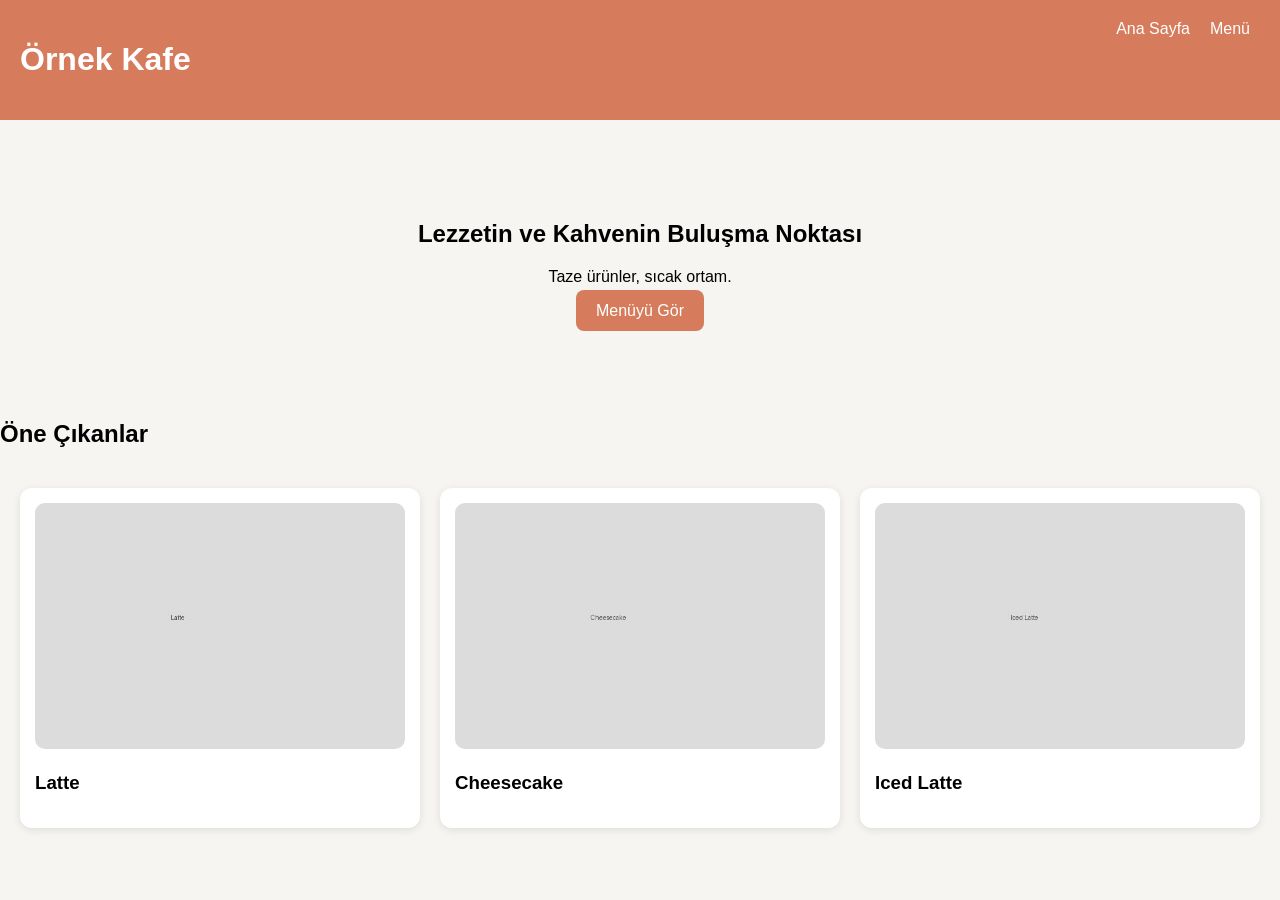
<file: index.html>
<!DOCTYPE html><html><head>
<meta charset='UTF-8'><meta name='viewport' content='width=device-width,initial-scale=1'>
<title>Örnek Kafe</title><link rel='stylesheet' href='css/style.css'></head>
<body>
<header><h1>Örnek Kafe</h1><nav><a href='index.html'>Ana Sayfa</a><a href='menu.html'>Menü</a></nav></header>
<section class='hero fade-in'><h2>Lezzetin ve Kahvenin Buluşma Noktası</h2>
<p>Taze ürünler, sıcak ortam.</p><a class='btn' href='menu.html'>Menüyü Gör</a></section>
<section><h2>Öne Çıkanlar</h2><div class='grid'>
<div class='card slide-up'><img src='images/latte.jpg'><h3>Latte</h3></div>
<div class='card slide-up'><img src='images/cheesecake.jpg'><h3>Cheesecake</h3></div>
<div class='card slide-up'><img src='images/iced_latte.jpg'><h3>Iced Latte</h3></div>
</div></section></body></html>
</file>
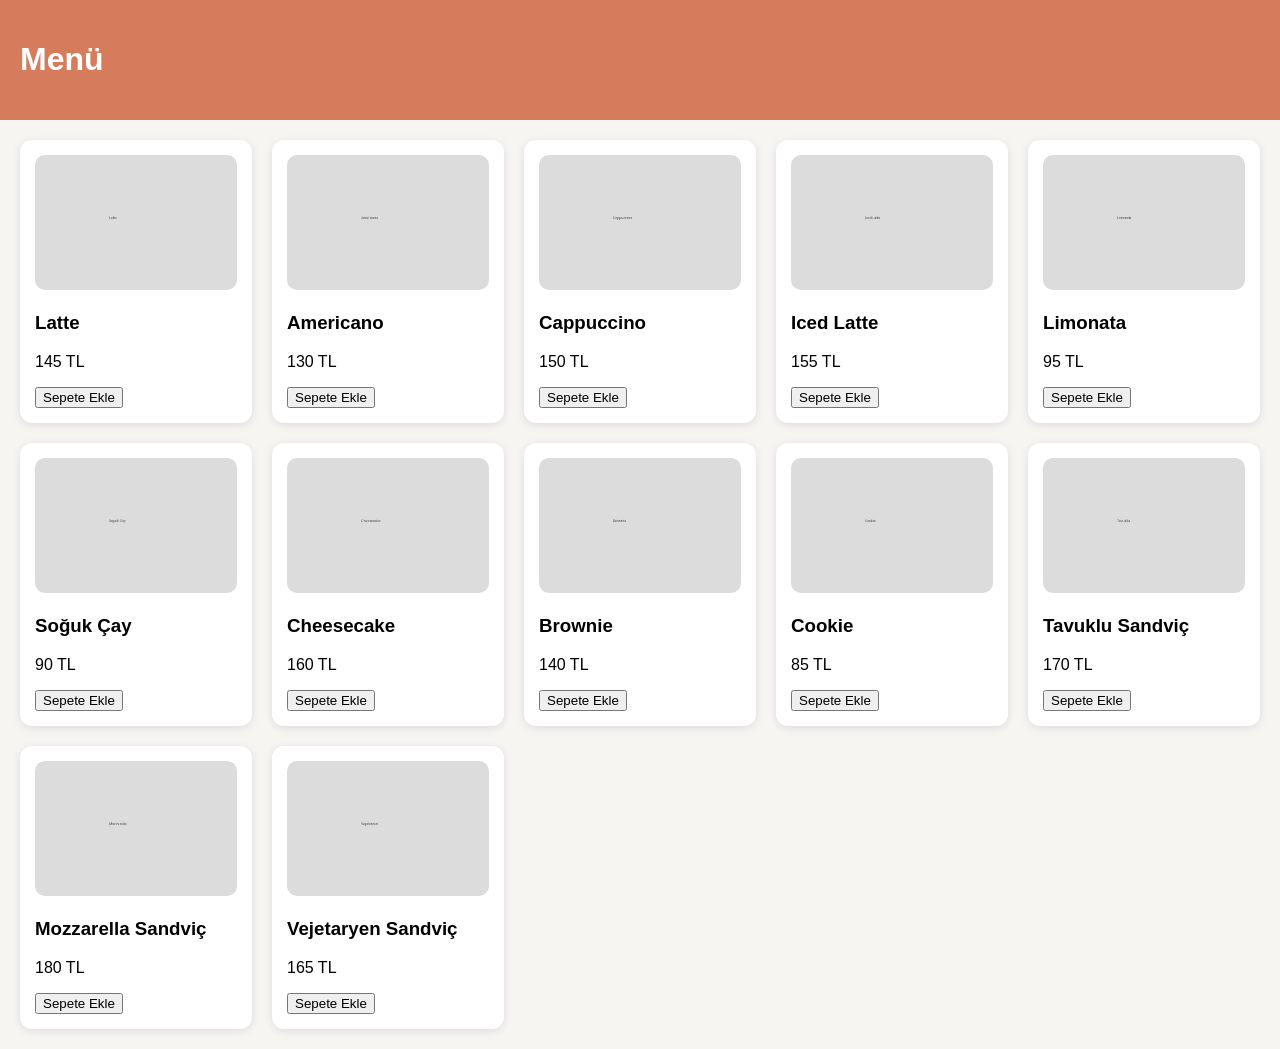
<file: menu.html>
<!DOCTYPE html><html><head>
<meta charset='UTF-8'><meta name='viewport' content='width=device-width,initial-scale=1'>
<title>Menü</title><link rel='stylesheet' href='css/style.css'></head>
<body><header><h1>Menü</h1></header><div id='urunler' class='grid'></div>
<script src='js/products.js'></script><script src='js/menu.js'></script></body></html>
</file>
<file: css/style.css>
body{font-family:Arial;margin:0;background:#f7f5f2}
header{background:#d67c5c;color:#fff;padding:20px;display:flex;justify-content:space-between}
nav a{color:#fff;text-decoration:none;margin:0 10px}
.hero{text-align:center;padding:80px 20px}
.btn{background:#d67c5c;color:#fff;padding:12px 20px;border-radius:8px;text-decoration:none}
.grid{display:grid;grid-template-columns:repeat(auto-fit,minmax(220px,1fr));gap:20px;padding:20px}
.card{background:#fff;border-radius:12px;padding:15px;box-shadow:0 2px 8px rgba(0,0,0,.1);transition:transform .3s}
.card:hover{transform:translateY(-5px)}
img{width:100%;border-radius:10px}
.fade-in{animation:fade 1.2s ease}
.slide-up{animation:slide .8s ease}
@keyframes fade{from{opacity:0}to{opacity:1}}
@keyframes slide{from{opacity:0;transform:translateY(20px)}to{opacity:1;transform:translateY(0)}}
</file>
